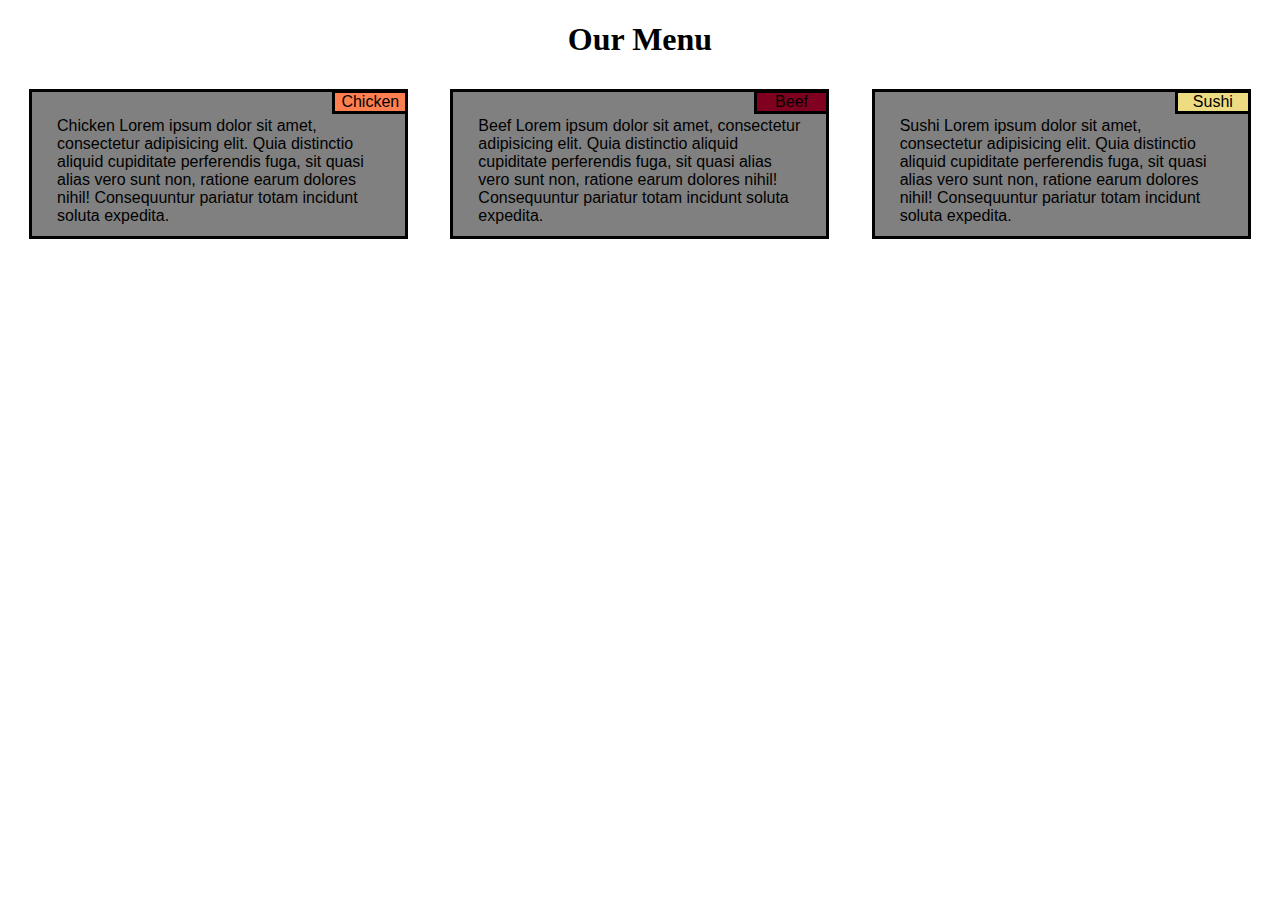
<file: module2-solution/index.html>
<!DOCTYPE html>
<html>
<head>
<meta charset="utf-8">
<meta name="viewport" content="width=device-width,initial-scale=1">
<title>Our Menu</title>
<style>

/********** Base styles **********/
* {
  box-sizing: border-box;
}
h1 {
  margin-bottom: 15px;
  text-align: center;
}
  
p {
  border: 3px solid black;
  background-color: #808080;
  width: 90%;
  height: 150px;
  margin-right: auto;
  margin-left: auto;
  font-family: Helvetica;
  color: black;
  position: relative;
  padding: 25px;
}
  
/* Simple Responsive Framework. */
.row {
  width: 100%;
}

#p1 {
  background-color: #FF7F50;
  text-align: center;
  padding: 0;
  width: 18%;
  height: 18%;
  top: -165px;
  margin-left: 77%;
}

#p2 {
  background-color: #800020;
  text-align: center;
  padding: 0;
  width: 18%;
  height: 18%;
  top: -165px;
  margin-left: 77%;
}  
  
#p3 {
  background-color: #EEDC82;
  text-align: center;
  padding: 0;
  width: 18%;
  height: 18%;
  top: -165px;
  margin-left: 77%;
}  
  
/********** Large devices only **********/
@media (min-width: 992px) {
  .col-lg-1, .col-lg-2, .col-lg-3, .col-lg-4, .col-lg-5, .col-lg-6, .col-lg-7, .col-lg-8, .col-lg-9, .col-lg-10, .col-lg-11, .col-lg-12 {
    float: left;
    /*border: 1px solid green;*/
  }
  .col-lg-1 {
    width: 8.33%;
  }
  .col-lg-2 {
    width: 16.66%;
  }
  .col-lg-3 {
    width: 25%;
  }
  .col-lg-4 {
    width: 33.33%;
  }
  .col-lg-5 {
    width: 41.66%;
  }
  .col-lg-6 {
    width: 50%;
  }
  .col-lg-7 {
    width: 58.33%;
  }
  .col-lg-8 {
    width: 66.66%;
  }
  .col-lg-9 {
    width: 74.99%;
  }
  .col-lg-10 {
    width: 83.33%;
  }
  .col-lg-11 {
    width: 91.66%;
  }
  .col-lg-12 {
    width: 100%;
  }
}

/********** Medium devices only **********/
@media (min-width: 768px) and (max-width: 991px) {
  .col-md-1, .col-md-2, .col-md-3, .col-md-4, .col-md-5, .col-md-6, .col-md-7, .col-md-8, .col-md-9, .col-md-10, .col-md-11, .col-md-12 {
    float: left;
   /*border: 1px solid green;*/
  }
  .col-md-1 {
    width: 8.33%;
  }
  .col-md-2 {
    width: 16.66%;
  }
  .col-md-3 {
    width: 25%;
  }
  .col-md-4 {
    width: 33.33%;
  }
  .col-md-5 {
    width: 41.66%;
  }
  .col-md-6 {
    width: 50%;
  }
  .col-md-7 {
    width: 58.33%;
  }
  .col-md-8 {
    width: 66.66%;
  }
  .col-md-9 {
    width: 74.99%;
  }
  .col-md-10 {
    width: 83.33%;
  }
  .col-md-11 {
    width: 91.66%;
  }
  .col-md-12 {
    width: 100%;
  }
}

</style>
</head>
<body>
<h1>Our Menu</h1>

<div class="row">
  <div class="col-lg-4 col-md-6"><p>Chicken Lorem ipsum dolor sit amet, consectetur adipisicing elit. Quia distinctio aliquid cupiditate perferendis fuga, sit quasi alias vero sunt non, ratione earum dolores nihil! Consequuntur pariatur totam incidunt soluta expedita.</p>
  <p id="p1">Chicken</p>
  </div>
  <div class="col-lg-4 col-md-6"><p>Beef Lorem ipsum dolor sit amet, consectetur adipisicing elit. Quia distinctio aliquid cupiditate perferendis fuga, sit quasi alias vero sunt non, ratione earum dolores nihil! Consequuntur pariatur totam incidunt soluta expedita.</p>
  <p id="p2">Beef</p>
  </div>
  <div class="col-lg-4 col-md-12"><p>Sushi Lorem ipsum dolor sit amet, consectetur adipisicing elit. Quia distinctio aliquid cupiditate perferendis fuga, sit quasi alias vero sunt non, ratione earum dolores nihil! Consequuntur pariatur totam incidunt soluta expedita.</p>
  <p id="p3">Sushi</p>
  </div>
  
 </div>

</body>
</html>
</file>
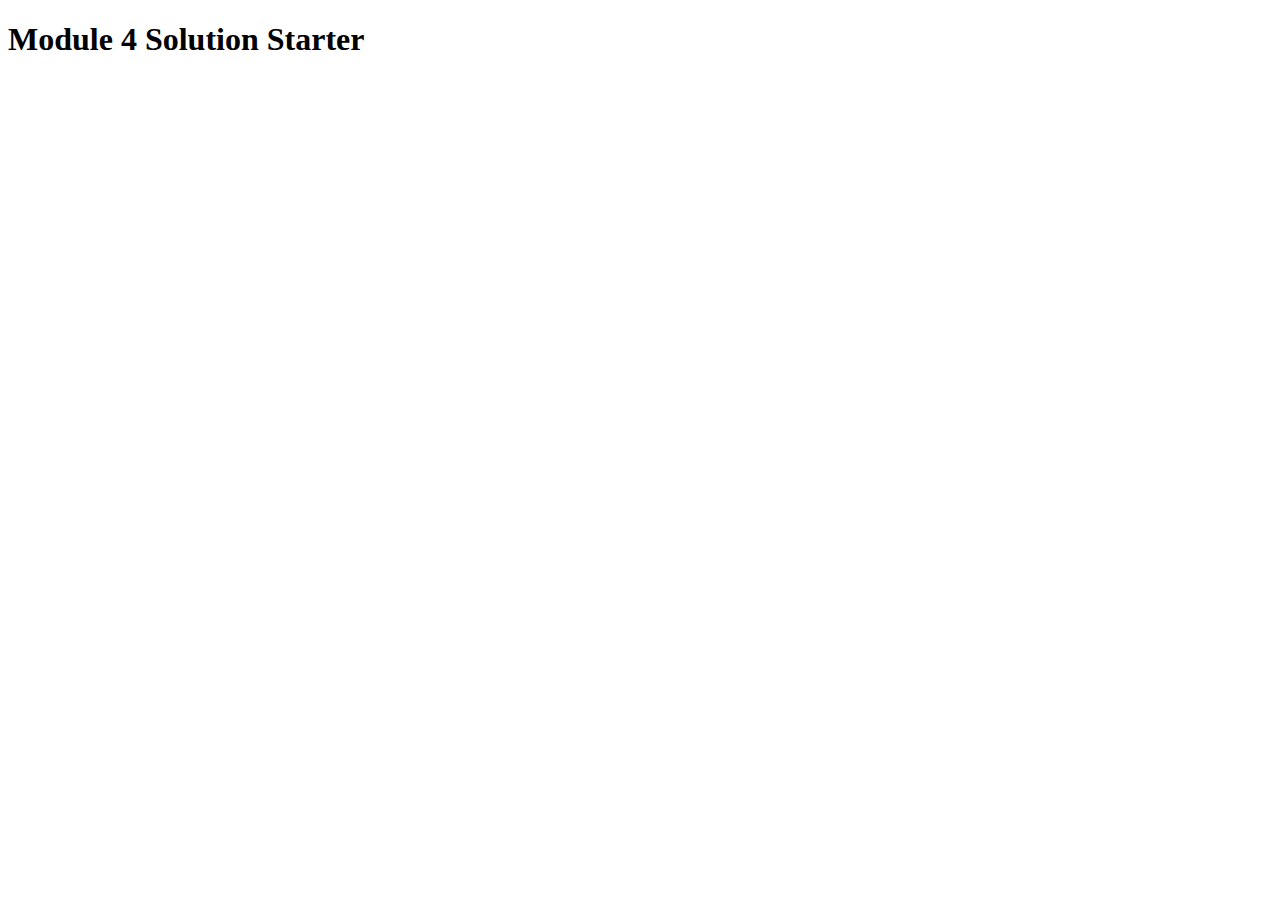
<file: module4-solution/index.html>
<!DOCTYPE html>
<html>
<head>
  <meta charset="utf-8">
  <title>Module 4 Solution Starter</title>
  <script src="SpeakHello.js"></script>
  <script src="SpeakGoodBye.js"></script>
  <script src="script.js"></script>
</head>
<body>
  <h1>Module 4 Solution Starter</h1>
</body>
</html>
</file>
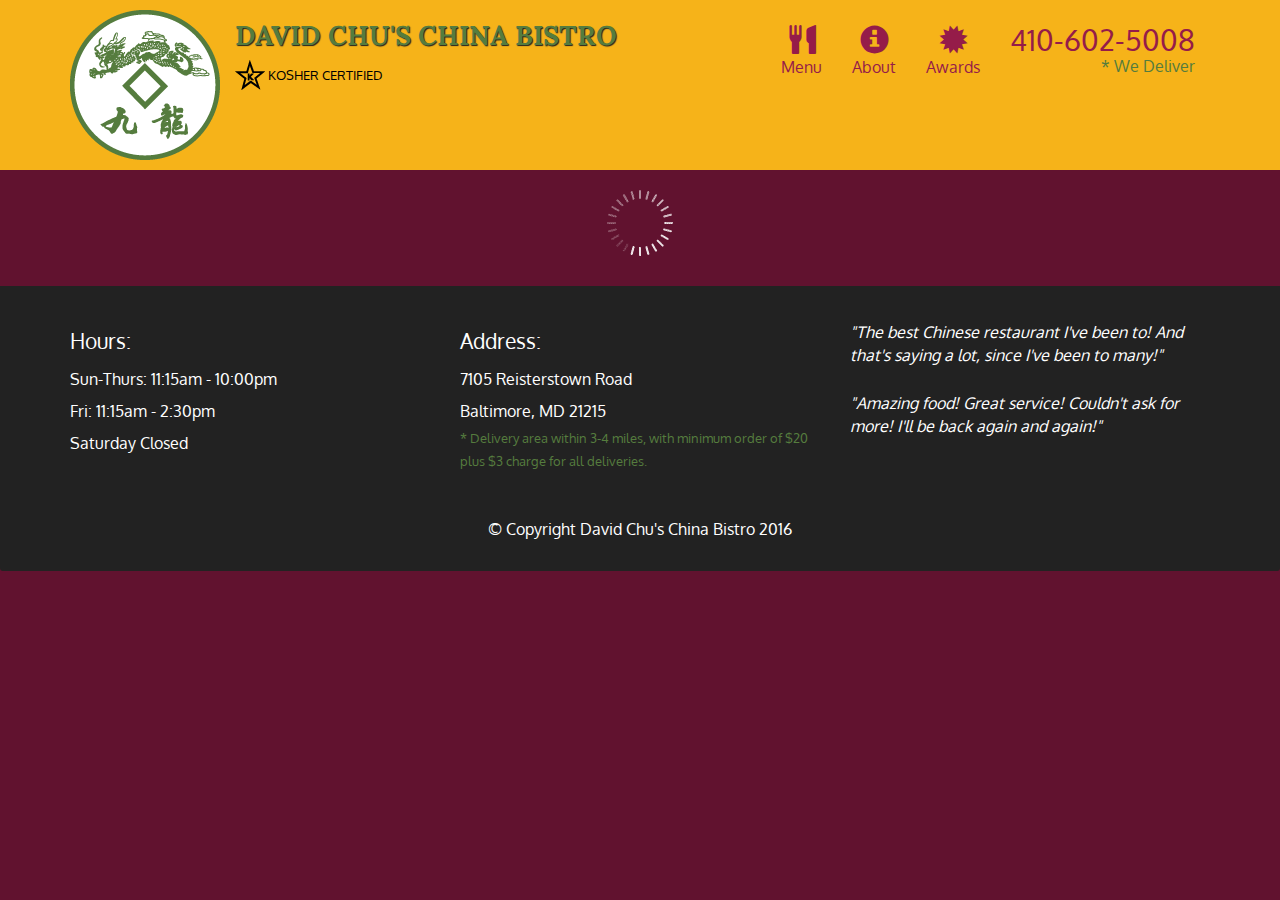
<file: module5-solution/index.html>
<!doctype html>
<html lang="en">
  <head>
    <meta charset="utf-8">
    <meta http-equiv="X-UA-Compatible" content="IE=edge">
    <meta name="viewport" content="width=device-width, initial-scale=1">
    <title>David Chu's China Bistro</title>
    <link rel="stylesheet" href="css/bootstrap.min.css">
    <link rel="stylesheet" href="css/styles.css">
    <link href='https://fonts.googleapis.com/css?family=Oxygen:400,300,700' rel='stylesheet' type='text/css'>
    <link href='https://fonts.googleapis.com/css?family=Lora' rel='stylesheet' type='text/css'>
  </head>
<body>
  <header>
    <nav id="header-nav" class="navbar navbar-default">
      <div class="container">
        <div class="navbar-header">
          <a href="index.html" class="pull-left visible-md visible-lg">
            <div id="logo-img" alt="Logo image"></div>
          </a>

          <div class="navbar-brand">
            <a href="index.html"><h1>David Chu's China Bistro</h1></a>
            <p>
              <img src="images/star-k-logo.png" alt="Kosher certification">
              <span>Kosher Certified</span>
            </p>
          </div>

          <button id="navbarToggle" type="button" class="navbar-toggle collapsed" data-toggle="collapse" data-target="#collapsable-nav" aria-expanded="false">
            <span class="sr-only">Toggle navigation</span>
            <span class="icon-bar"></span>
            <span class="icon-bar"></span>
            <span class="icon-bar"></span>
          </button>
        </div>
        
        <div id="collapsable-nav" class="collapse navbar-collapse">
           <ul id="nav-list" class="nav navbar-nav navbar-right">
            <li id="navHomeButton" class="visible-xs active">
              <a href="index.html">
                <span class="glyphicon glyphicon-home"></span> Home</a>
            </li>
            <li id="navMenuButton">
              <a href="#" onclick="$dc.loadMenuCategories();">
                <span class="glyphicon glyphicon-cutlery"></span><br class="hidden-xs"> Menu</a>
            </li>
            <li>
              <a href="#">
                <span class="glyphicon glyphicon-info-sign"></span><br class="hidden-xs"> About</a>
            </li>
            <li>
              <a href="#">
                <span class="glyphicon glyphicon-certificate"></span><br class="hidden-xs"> Awards</a>
            </li>
            <li id="phone" class="hidden-xs">
              <a href="tel:410-602-5008">
                <span>410-602-5008</span></a><div>* We Deliver</div>
            </li>
          </ul><!-- #nav-list -->
        </div><!-- .collapse .navbar-collapse -->
      </div><!-- .container -->
    </nav><!-- #header-nav -->
  </header>

  <div id="call-btn" class="visible-xs">
    <a class="btn" href="tel:410-602-5008">
    <span class="glyphicon glyphicon-earphone"></span>
    410-602-5008
    </a>
  </div>
  <div id="xs-deliver" class="text-center visible-xs">* We Deliver</div>

  <div id="main-content" class="container"></div>

  <footer class="panel-footer">
    <div class="container">
      <div class="row">
        <section id="hours" class="col-sm-4">
          <span>Hours:</span><br>
          Sun-Thurs: 11:15am - 10:00pm<br>
          Fri: 11:15am - 2:30pm<br>
          Saturday Closed
          <hr class="visible-xs">
        </section>
        <section id="address" class="col-sm-4">
          <span>Address:</span><br>
          7105 Reisterstown Road<br>
          Baltimore, MD 21215
          <p>* Delivery area within 3-4 miles, with minimum order of $20 plus $3 charge for all deliveries.</p>
          <hr class="visible-xs">
        </section>
        <section id="testimonials" class="col-sm-4">
          <p>"The best Chinese restaurant I've been to! And that's saying a lot, since I've been to many!"</p>
          <p>"Amazing food! Great service! Couldn't ask for more! I'll be back again and again!"</p>
        </section>
      </div>
      <div class="text-center">&copy; Copyright David Chu's China Bistro 2016</div>
    </div>
  </footer>

  <!-- jQuery (Bootstrap JS plugins depend on it) -->
  <script src="js/jquery-2.1.4.min.js"></script>
  <script src="js/bootstrap.min.js"></script>
  <script src="js/ajax-utils.js"></script>
  <script src="js/script.js"></script>
</body>
</html>
</file>
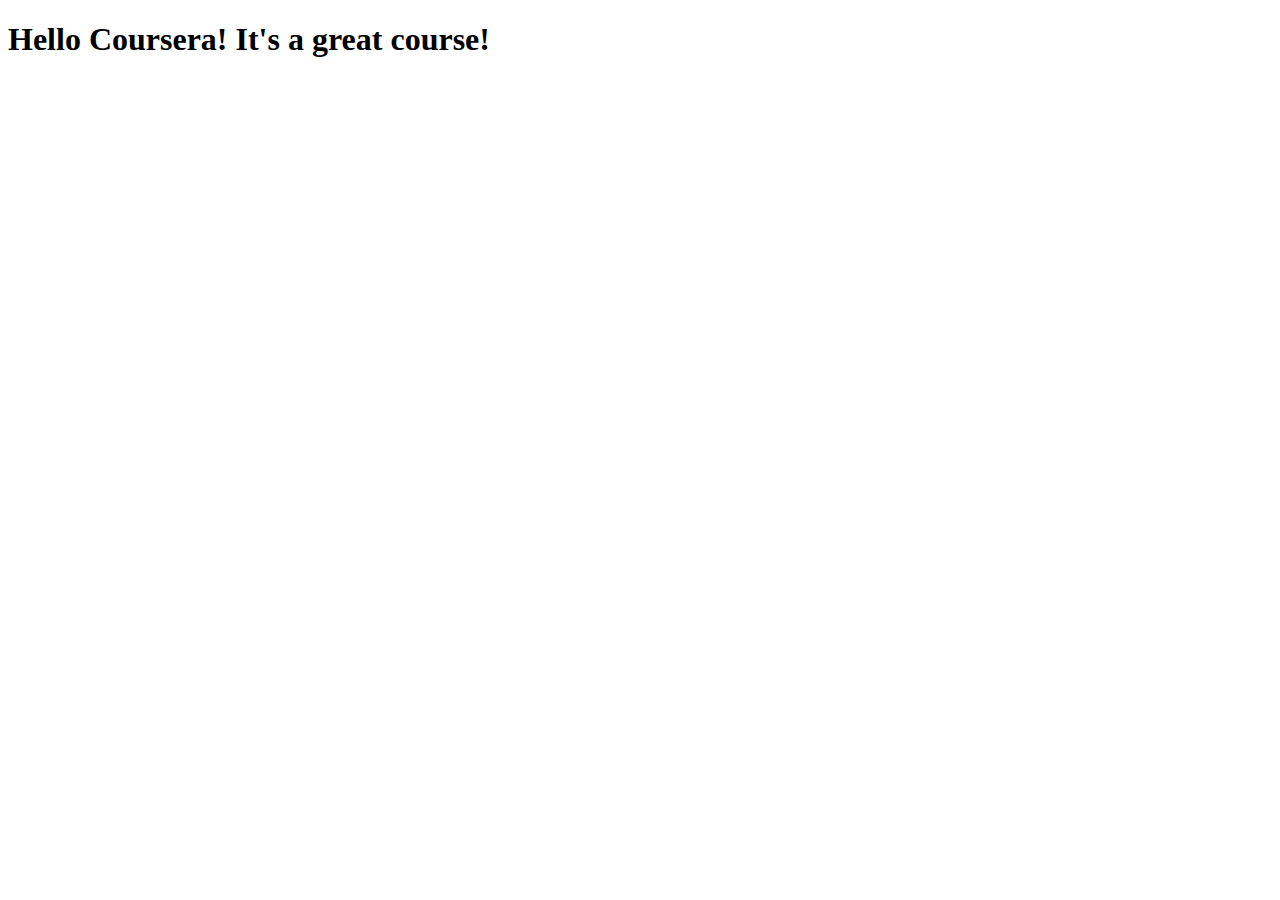
<file: site/index.html>
<!DOCTYPE html>
<html>
<head>
	<meta charset="utf-8">
	<meta name="viewport" content="width=device-width, initial-scale=1">
	<title>Hello Coursera!</title>
</head>
<body>
<h1>Hello Coursera! It's a great course!</h1>
</body>
</html>
</file>
<file: module5-solution/css/styles.css>
body {
  font-size: 16px;
  color: #fff;
  background-color: #61122f;
  font-family: 'Oxygen', sans-serif;
}

/** HEADER **/
#header-nav {
  background-color: #f6b319;
  border-radius: 0;
  border: 0;
}

#logo-img {
  background: url('../images/restaurant-logo_large.png') no-repeat;
  width: 150px;
  height: 150px;
  margin: 10px 15px 10px 0;
}

.navbar-brand {
  padding-top: 25px;
}
.navbar-brand h1 { /* Restaurant name */
  font-family: 'Lora', serif;
  color: #557c3e;
  font-size: 1.5em;
  text-transform: uppercase;
  font-weight: bold;
  text-shadow: 1px 1px 1px #222;
  margin-top: 0;
  margin-bottom: 0;
  line-height: .75;
}
.navbar-brand a:hover, .navbar-brand a:focus {
  text-decoration: none;
}
.navbar-brand p { /* Kosher cert */
  color: #000;
  text-transform: uppercase;
  font-size: .7em;
  margin-top: 15px;
}
.navbar-brand p span { /* Star-K */
  vertical-align: middle;
}

#nav-list {
  margin-top: 10px;
}
#nav-list a {
  color: #951C49;
  text-align: center;
}
#nav-list a:hover {
  background: #E7E7E7;
}
#nav-list a span {
  font-size: 1.8em;
}

#phone {
  margin-top: 5px;
}
#phone a { /* Phone number */
  text-align: right;
  padding-bottom: 0;
}
#phone div { /* We Deliver */
  color: #557c3e;
  text-align: right;
  padding-right: 15px;
}

.navbar-header button.navbar-toggle, .navbar-header .icon-bar {
  border: 1px solid #61122f;
}
.navbar-header button.navbar-toggle {
  clear: both;
  margin-top: -30px;
}
/* END HEADER */

/* FOOTER */
.panel-footer {
  margin-top: 30px;
  padding-top: 35px;
  padding-bottom: 30px;
  background-color: #222;
  border-top: 0;
}
.panel-footer div.row {
  margin-bottom: 35px;
}
#hours, #address {
  line-height: 2;
}
#hours > span, #address > span {
  font-size: 1.3em;
}
#address p {
  color: #557c3e;
  font-size: .8em;
  line-height: 1.8;
}
#testimonials {
  font-style: italic;
}
#testimonials p:nth-child(2) {
  margin-top: 25px;
}
/* END FOOTER */



/* HOME PAGE */
.container .jumbotron {
  box-shadow: 0 0 50px #3F0C1F;
  border: 2px solid #3F0C1F;
}

#menu-tile, #specials-tile, #map-tile {
  height: 250px;
  width: 100%;
  margin-bottom: 15px;
  position: relative;
  border: 2px solid #3F0C1F;
  overflow: hidden;
}
#menu-tile:hover, #specials-tile:hover, #map-tile:hover {
  box-shadow: 0 1px 5px 1px #cccccc;
}
#menu-tile {
  background: url('../images/menu-tile.jpg') no-repeat;
  background-position: center;
}
#specials-tile {
  background: url('../images/specials-tile.jpg') no-repeat;
  background-position: center;
}
#menu-tile span, #specials-tile span, #map-tile span {
  position: absolute;
  bottom: 0;
  right: 0;
  width: 100%;
  text-align: center;
  font-size: 1.6em;
  text-transform: uppercase;
  background-color: #000;
  color: #fff;
  opacity: .8;
}
/* END HOME PAGE */

/* MENU CATEGORIES PAGE */
.category-tile { 
  position: relative;
  border: 2px solid #3F0C1F;
  overflow: hidden;
  width: 200px;
  height: 200px;
  margin: 0 auto 15px;
}
.category-tile span {
  position: absolute;
  bottom: 0;
  right: 0;
  width: 100%;
  text-align: center;
  font-size: 1.2em;
  text-transform: uppercase;
  background-color: #000;
  color: #fff;
  opacity: .8;
}
.category-tile:hover {
  box-shadow: 0 1px 5px 1px #cccccc;
}

#menu-categories-title + div {
  margin-bottom: 50px;
}
/* END MENU CATEGORIES PAGE */

/* SINGLE CATEGORY PAGE */
.menu-item-tile {
  margin-bottom: 25px;
}
.menu-item-tile hr {
  width: 80%;
}
.menu-item-tile .menu-item-price {
  font-size: 1.1em;
  text-align: right;
  margin-top: -15px;
  margin-right: -15px;
}
.menu-item-tile .menu-item-price span {
  font-size: .6em;
}
.menu-item-photo {
  position: relative;
  border: 2px solid #3F0C1F; 
  overflow: hidden;
  padding: 0;
  margin-right: -15px;
  margin-left: auto;
  margin-bottom: 20px;
  max-width: 250px;
}
.menu-item-photo div {
  position: absolute;
  bottom: 0;
  right: 0;
  width: 80px;
  background-color: #557c3e;
  text-align: center;
}
.menu-item-description {
  padding-right: 30px;
}
h3.menu-item-title {
  margin: 0 0 10px;
}
.menu-item-details {
  font-size: .9em;
  font-style: italic;
}
/* END SINGLE CATEGORY PAGE */


/********** Large devices only **********/
@media (min-width: 1200px) {
  .container .jumbotron {
    background: url('../images/jumbotron_1200.jpg') no-repeat;
    height: 675px;
  }
}

/********** Medium devices only **********/
@media (min-width: 992px) and (max-width: 1199px) {
  /* Header */
  #logo-img {
    background: url('../images/restaurant-logo_medium.png') no-repeat;
    width: 100px;
    height: 100px;
    margin: 5px 5px 5px 0;
  }
  /* End Header */

  /* Home Page */
  .container .jumbotron {
    background: url('../images/jumbotron_992.jpg') no-repeat;
    height: 558px;
  }
  /* End Home Page */
}

/********** Small devices only **********/
@media (min-width: 768px) and (max-width: 991px) {
  /* Home Page */
  .container .jumbotron {
    background: url('../images/jumbotron_768.jpg') no-repeat;
    height: 432px;
  }
  /* End Home Page */
}

/********** Extra small devices only **********/
@media (max-width: 767px) {
  /* Header */
  .navbar-brand {
    padding-top: 10px;
    height: 80px;
  }
  .navbar-brand h1 { /* Restaurant name */
    padding-top: 10px;
    font-size: 5vw; /* 1vw = 1% of viewport width */
  }
  .navbar-brand p { /* Kosher cert */
    font-size: .6em;
    margin-top: 12px;
  }
  .navbar-brand p img { /* Star-K */
    height: 20px;
  }

  #collapsable-nav a { /* Collapsed nav menu text */
    font-size: 1.2em;
  }
  #collapsable-nav a span { /* Collapsed nav menu glyph */
    font-size: 1em;
    margin-right: 5px;
  }

  #call-btn > a {
    font-size: 1.5em;
    display: block;
    margin: 0 20px;
    padding: 10px;
    border: 2px solid #fff;
    background-color: #f6b319;
    color: #951c49;
  }
  #xs-deliver {
    margin-top: 5px;
    font-size: .7em;
    letter-spacing: .1em;
    text-transform: uppercase;
  }
  /* End Header */

  /* Footer */
  .panel-footer section {
    margin-bottom: 30px;
    text-align: center;
  }
  .panel-footer section:nth-child(3) {
    margin-bottom: 0; /* margin already exists on the whole row */
  }
  .panel-footer section hr {
    width: 50%;
  }
  /* End Footer */

  /* Home Page */
  .container .jumbotron {
    margin-top: 30px;
    padding: 0;
  }
  #menu-tile, #specials-tile {
    width: 360px;
    margin: 0 auto 15px;
  }

  .menu-item-photo {
    margin-right: auto;
  }
  .menu-item-tile .menu-item-price {
    text-align: center;
  }
  .menu-item-description {
    text-align: center;;
  }
}


/********** Super extra small devices Only :-) (e.g., iPhone 4) **********/
@media (max-width: 479px) {
  /* Header */
  .navbar-brand h1 { /* Restaurant name */
    padding-top: 5px;
    font-size: 6vw;
  }
  /* End Header */
  
  /* Home page */
  #menu-tile, #specials-tile {
    width: 280px;
    margin: 0 auto 15px;
  }

  .col-xxs-12 {
    position: relative;
    min-height: 1px;
    padding-right: 15px;
    padding-left: 15px;
    float: left;
    width: 100%;
  }
}
</file>
